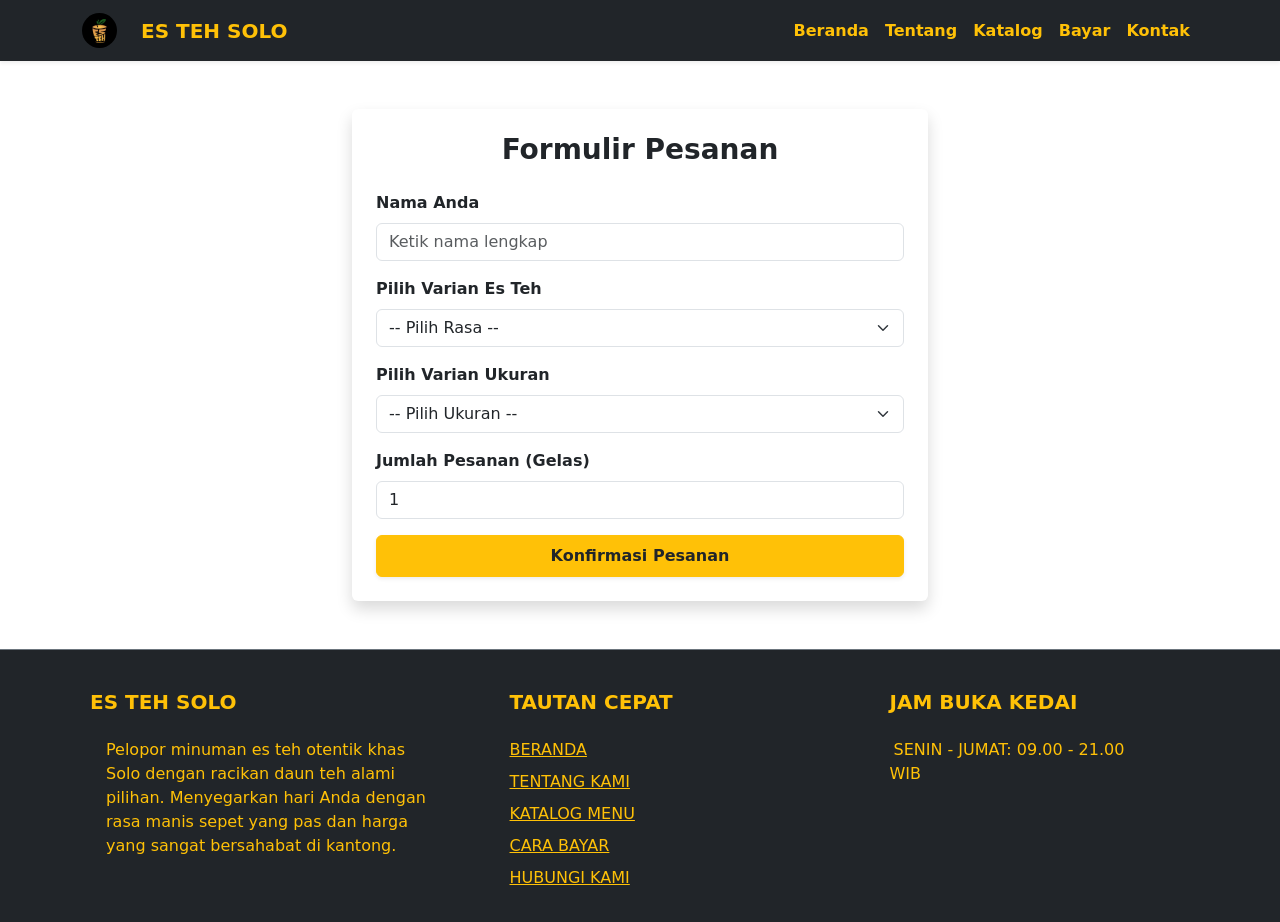
<file: bayar.html>
<!DOCTYPE html>
<html lang="id">

<head>
    <meta charset="UTF-8">
    <meta name="viewport" content="width=device-width, initial-scale=1.0">
    <title>ES TEH SOLO</title>

    <!-- Bootstrap -->
    <link href="https://cdn.jsdelivr.net/npm/bootstrap@5.3.2/dist/css/bootstrap.min.css" rel="stylesheet">
    <link rel="stylesheet" href="image/">
</head>

<body class="d-flex flex-column min-vh-100">
    <!-- Header -->
    <nav class="navbar navbar-expand-lg navbar-dark bg-dark sticky-top shadow-sm">
        <div class="container">
            <!-- logo / nama brand -->
            <a class="navbar-brand fw-bold text-warning d-flex align-items-center" href="index.html">
                <img src="image/loteh.jpg" alt="Logo Es Teh Solo" width="35" height="35"
                    class="d-inline-block align-top rounded-circle me-4">
                ES TEH SOLO
            </a>


            <button class="navbar-toggler" type="button" data-bs-toggle="collapse" data-bs-target="#navbarNavSolo">
                <span class="navbar-toggler-icon"></span>
            </button>

            <div class="collapse navbar-collapse" id="navbarNavSolo">
                <ul class="navbar-nav ms-auto">
                    <li class="nav-item"><a class="nav-link active link-warning fw-semibold"
                            href="index.html">Beranda</a></li>
                    <li class="nav-item"><a class="nav-link link-warning fw-semibold" href="tentang.html">Tentang</a>
                    </li>
                    <li class="nav-item"><a class="nav-link link-warning fw-semibold" href="katalog.html">Katalog</a>
                    </li>
                    <li class="nav-item"><a class="nav-link link-warning fw-semibold" href="bayar.html">Bayar</a></li>
                    <li class="nav-item"><a class="nav-link link-warning fw-semibold" href="kontak.html">Kontak</a></li>
                </ul>
            </div>
        </div>
    </nav>

    <main class="container my-5 flex-grow-1" style="max-width: 600px;">
        <div class="card shadow border-0 p-4">
            <h3 class="fw-bold mb-4 text-center text-dark">Formulir Pesanan</h3>

            <!-- Notifikasi Sukses JavaScript -->
            <div id="notifSukses"></div>

            <form id="formTeh">
                <div class="mb-3">
                    <label for="namaPembeli" class="form-label fw-bold">Nama Anda</label>
                    <input type="text" class="form-control" id="namaPembeli" required placeholder="Ketik nama lengkap">
                </div>

                <div class="mb-3">
                    <label for="pilihMenu" class="form-label fw-bold">Pilih Varian Es Teh</label>
                    <select class="form-select" id="pilihMenu" required>
                        <option value="" disabled selected>-- Pilih Rasa --</option>
                        <option value="Es Teh Original">Es Teh Original</option>
                        <option value="Es Lemon Tea">Es Lemon Tea</option>
                        <option value="Es Teh Susu">Es Teh Susu</option>
                        <option value="Es Teh Milo">Es Teh Milo (best seller)</option>
                        <option value="Es Teh Kampoel">Es Teh Kampoel</option>
                        <option value="Es Teh Matcha">Es Teh Matcha</option>
                        <option value="Es Teh Beng Beng">Es Teh Beng Beng</option>
                        <option value="Es Teh Tarik">Es Teh Tarik</option>
                        <option value="Es Teh Chocolatos">Es Teh Chocolatos</option>
                        <option value="Es Nutrisari">Es Nutrisari</option>
                        <option value="Es Teh Susu Coklat">Es Teh Susu Coklat</option>
                        <option value="Es Teh Chocolatos Matcha">Es Teh Chocolatos Matcha</option>
                        <option value="Es Teh Chocolatos Taro">Es Teh Chocolatos Taro</option>
                        <option value="Es Teh Leci">Es Teh Leci</option>
                    </select>
                </div>

                <!-- SUB MENU NUTRISARI -->
                <div class="mb-3 d-none" id="subNutrisari">
                    <label for="pilihRasaNutrisari" class="form-label fw-bold text-orange" style="color: #ff6600;">Pilih
                        Varian Rasa Nutrisari</label>
                    <select class="form-select" id="pilihRasaNutrisari">
                        <option value="" disabled selected>-- Pilih Rasa Nutrisari --</option>
                        <option value="Jeruk Peras">Jeruk Peras</option>
                        <option value="Florida Orange">Florida Orange</option>
                        <option value="Sweet Guava">Sweet Guava</option>
                        <option value="Mangga Gandaria">Mangga Gandaria</option>
                        <option value="Blewah">Blewah</option>
                        <option value="Jeruk Maroko">Jeruk Maroko</option>
                        <option value="Lychee Tea">Lychee Tea</option>
                        <option value="Jeruk Nipis">Jeruk Nipis</option>
                        <option value="Jeruk Bali">Jeruk Bali</option>
                        <option value="Markisa">Markisa</option>
                        <option value="Es Cincau">Es Cincau</option>
                        <option value="Anggur">Anggur</option>
                        <option value="Lemon Tea">Lemon Tea</option>
                        <option value="Milky Orange">Milky Orange</option>
                        <option value="Jaja Orange">Jaja Orange</option>
                    </select>
                </div>

                <div class="mb-3">
                    <label for="pilihukuran" class="form-label fw-bold">Pilih Varian Ukuran</label>
                    <select class="form-select" id="pilihukuran" required>
                        <option value="" disabled selected>-- Pilih Ukuran --</option>
                        <option value="Kecil">Kecil (Rp.3000)</option>
                        <option value="Sedang">Sedang (Rp.5000)</option>
                        <option value="Jumbo">Jumbo (Rp.6000)</option>
                    </select>
                </div>
                <div class="mb-3">
                    <label for="jumlahGelas" class="form-label fw-bold">Jumlah Pesanan (Gelas)</label>
                    <input type="number" class="form-control" id="jumlahGelas" min="1" value="1" required>
                </div>
                <!-- KODE BARU -->
                <button type="submit" class="btn btn-warning text-dark w-100 py-2 fw-bold shadow-sm">Konfirmasi
                    Pesanan</button>
                <script src="js/javascript.js"></script>
            </form>
        </div>
    </main>

    <!-- FOOTER -->
    <footer class="bg-dark text-white pt-5 pb-4 mt-auto border-top border-secondary">
        <div class="container">
            <div class="row g-4">

                <!-- Kolom 1 -->
                <div class="col-md-4 col-lg-4 col-xl-4 mt-3">
                    <h5 class="text-uppercase mb-4 fw-bold text-warning text-start">
                        <i class="bi bi-cup-straw me-2"></i>Es Teh Solo
                    </h5>
                    <p class="text-start ps-4 text-normal mb-4 text-warning">
                        Pelopor minuman es teh otentik khas Solo dengan racikan daun teh alami pilihan. Menyegarkan hari
                        Anda dengan rasa manis sepet yang pas dan harga yang sangat bersahabat di kantong.
                    </p>
                </div>

                <!-- Kolom 2 -->
                <div class="col-md-3 col-lg-3 col-xl-3 mx-auto mt-3">
                    <h5 class="text-uppercase mb-4 fw-bold text-warning">Tautan Cepat</h5>
                    <p class="mb-2"><a href="index.html" class="text-uppercase mb-4 text-warning">Beranda</a></p>
                    <p class="mb-2"><a href="tentang.html" class="text-uppercase mb-4 text-warning">Tentang
                            Kami</a></p>
                    <p class="mb-2"><a href="katalog.html" class="text-uppercase mb-4 text-warning">Katalog
                            Menu</a></p>
                    <p class="mb-2"><a href="bayar.html" class="text-uppercase mb-4 text-warning">Cara Bayar</a>
                    </p>
                    <p class="mb-2"><a href="kontak.html" class="text-uppercase mb-4 text-warning">Hubungi Kami</a>
                    </p>
                </div>

                <!-- Kolom 3 -->
                <div class="col-md-4 col-lg-3 col-xl-3 mx-auto mt-3">
                    <h5 class="text-uppercase mb-4 fw-bold text-warning">Jam Buka Kedai</h5>
                    <p class="text-uppercase mb-4 text-warning"><i class="bi bi-clock me-1"></i>Senin - Jumat: 09.00 -
                        21.00 WIB
                    </p>
</html>
</file>
